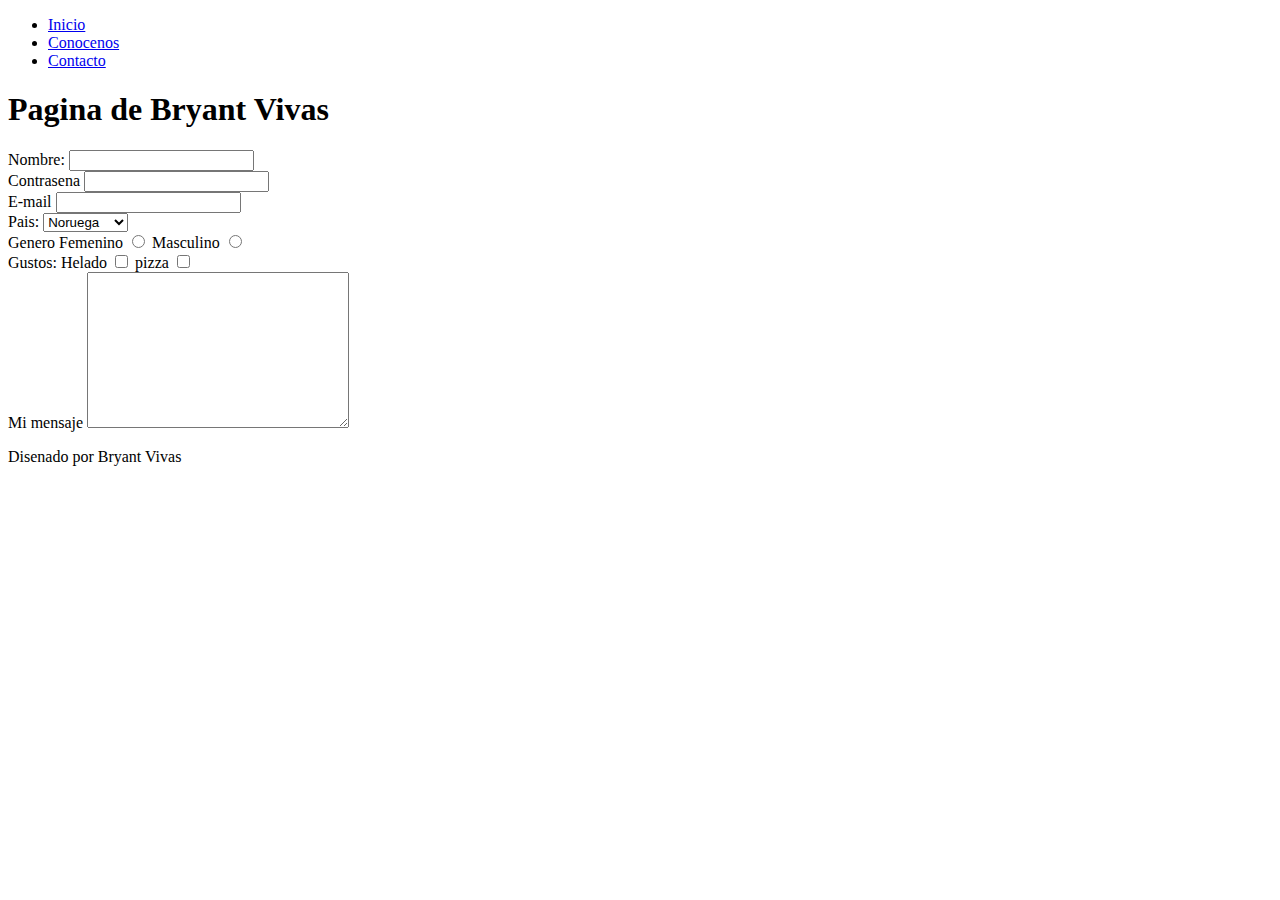
<file: contacto.html>
<!DOCTYPE html>
<html lang="es">
<head>
	<meta charset="UTF-8">
	<meta name="viewport" content="width=device-width, initial-scale=1.0">
	<title>Mi primera paagina</title>
</head>
<body>
	<nav>
		<ul>
			<li><a href="#">Inicio</a></li>
			<li><a href="#">Conocenos</a></li>
			<li><a href="#">Contacto</a></li>
		</ul>



	</nav>
	<header>
		<div class="contenedor">
			<div class="contenedor titulo">
				<h1>Pagina de Bryant Vivas</h1>
			</div>
		</div>
	</header>
	<main>
		<form action="">
			<label for="nombre">Nombre:</label>
			<input type="text" id="nombre">
			<br>
			<label for="contrasena">Contrasena</label>
			<input type="password" id="contrasena">
			<br>
			<label for="correo">E-mail</label>
			<input type="email">
			<br>

			<label for="pais">Pais:</label>
			<select name="" id="">
				<option value="venezuela">Venezuela</option>
				<option value="noruega" selected="true">Noruega</option>
			</select>
			<br>

			<label for="">Genero</label>
			<label for="femenino">Femenino</label>
			<input type="radio" id="femenino" name="genero">
			<label for="masculino">Masculino</label>
			<input type="radio" id="masculno" name="genero">
			<br>

			<label for="">Gustos:</label>
			<label for="helado">Helado</label>
			<input type="checkbox" id="helado">
			<label for="pizza">pizza</label>
			<input type="checkbox" id="pizza">
			<br>
			<label for="mensaje">Mi mensaje</label>
			<textarea name="" id="" cols="30" rows="10"></textarea>



		</form>
	</main>
	
	<footer>
		<div class="contenedor">
			<p>Disenado por Bryant Vivas</p>
		</div>
	</footer>
	
</body>
</html>
</file>
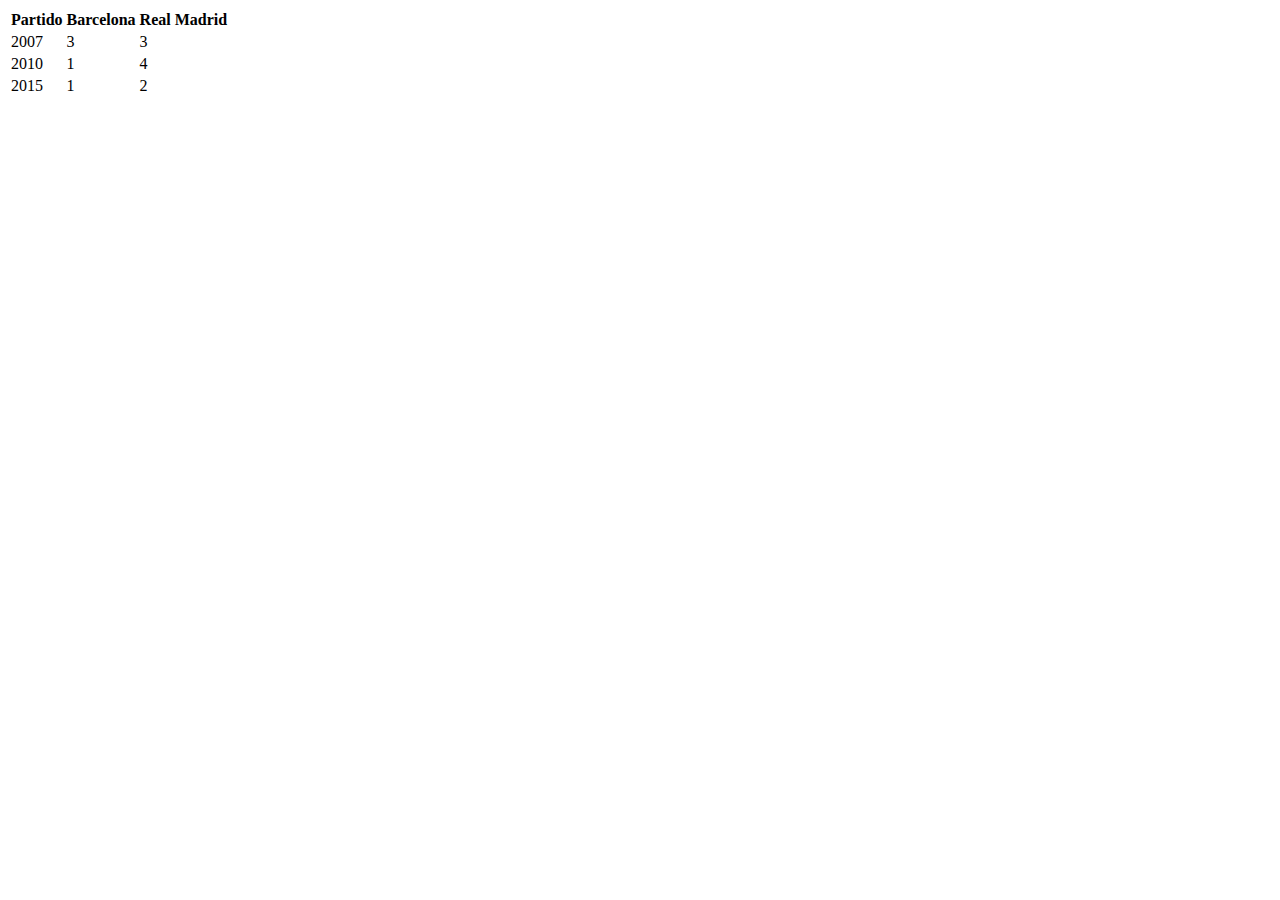
<file: tabla.html>
<!DOCTYPE html>
<html lang="en">
<head>
	<meta charset="UTF-8">
	<meta name="viewport" content="width=device-width, initial-scale=1.0">
	<title>Document</title>
</head>
<body>
	<table>
		<thead>
			<tr>
				<th>Partido</th>
				<th>Barcelona</th>
				<th>Real Madrid</th>
			</tr>
		</thead>
		<tbody>
			<tr>
				<td>2007</td>
				<td>3</td>
				<td>3</td>
			</tr>
			<tr>
				<td>2010</td>
				<td>1</td>
				<td>4</td>
			</tr>
			<tr>
				<td>2015</td>
				<td>1</td>
				<td>2</td>
			</tr>
		</tbody>
	</table>
	
</body>
</html>
</file>
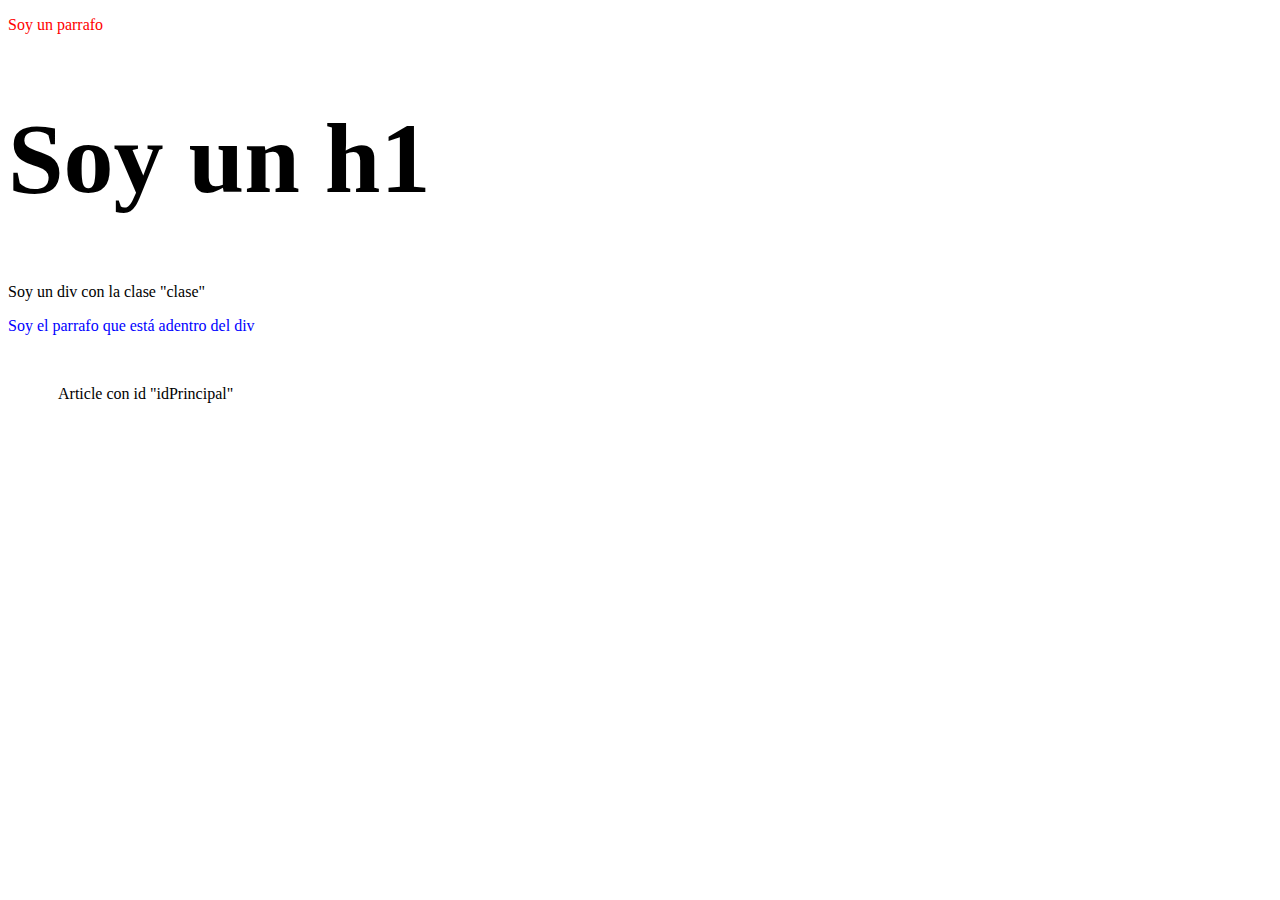
<file: css/1.-Selectores/selectores.html.html>
<!DOCTYPE html>
<html lang="en">
<head>
	<meta charset="UTF-8">
	<link rel="stylesheet" href="selectores.css">
	<title>Selectores</title>
</head>
<body>
	<p>Soy un parrafo</p>

	<h1>Soy un h1</h1>

	<div class="miClase">Soy un div con la clase "clase"

		<p>Soy el parrafo que está adentro del div</p>
	</div>

	<article id="idPrincipal">Article con id "idPrincipal"</article>
	
</body>
</html>
</file>
<file: css/2.-Unidades de medida y colores/unidades.html.html>
<!DOCTYPE html>
<html lang="en">
<head>
	<meta charset="UTF-8">
	<link rel="stylesheet" href="unidades.css.css">
	<title>Medidas</title>
</head>
<body>
	<div class="caja1"></div>
	<div class="caja2">
		<div class="caja3">
	</div>
	
</body>
</html>
</file>
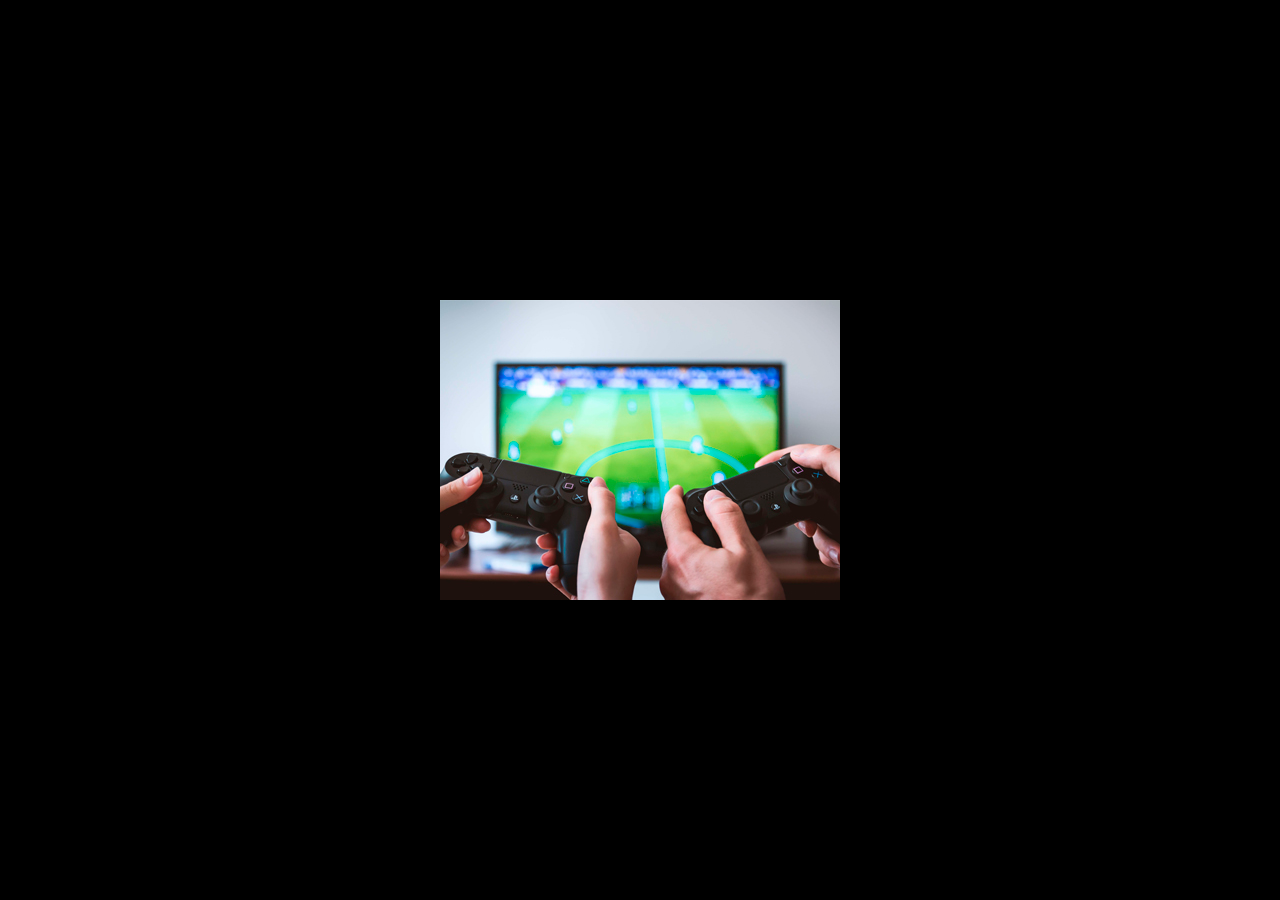
<file: css/3.-Fondos/fondos.html>
<!DOCTYPE html>
<html lang="en">
<head>
	<meta charset="UTF-8">
	<link rel="stylesheet" href="fondos.css">
	<meta name="viewport" content="width=device-width, initial-scale=1.0">
	<title>Fondos</title>
</head>
<body>
	
</body>
</html>
</file>
<file: css/1.-Selectores/selectores.css>
body{
	background-color: white;
}

p{
	
	color:red;
}

h1{
	font-size:100px;
}

#idPrincipal{
	margin:50px;
}

.miClase{
	width: 900px;
}

div p{
	color:blue;
}

.miClase, div, span{

}

div:hover{
	background:lightgray;
}
</file>
<file: css/2.-Unidades de medida y colores/unidades.css.css>
*{
	font-size:32px;
}

/*Los colores pueden recibir hexadecimales #f40000
	palabras red, o rgba(244,0,0,1); */

/* 1em sería equivalente a la medida en pixeles
que definí en el font-size de selector universal
	Ejemplo: 1em: 32px
			 2em: 64px; */
.caja1{
	background:#000;
	width: 32px;
	height: 32px;
	margin: 20px;
}
/* caja equivale 100% */
.caja2{
	background: rgba(213,255,243,1);
	width: 2em;
	height: 2em;
	margin: 20px;
}

/*Porcentajes*/

.caja3{
	background: red;
	width: 50%;
	height: 50%;
}

/* Colores en palabras

aqua, black, blue, fuchsia, gray, green, lime,
 maroon, navy, olive, orange, purple, red, silver,
  teal, white, yellow */
</file>
<file: css/3.-Fondos/fondos.css>
/* CSS define cinco propiedades para establecer el fondo de cada elemento
 (background-color, background-image, background-repeat, background-attachment,
  background-position)*/
*{
	margin:0;
	padding:0;
}
body{
	width: 100%;
	height:100vh;
}
 body {
	/* Muestra tu web con el fondo de color #000000 */
	background-color: black;
}

body { 
	/* Muestra tu web con el fondo de la imágen fondo.jpg */
	 background-image: url("img/fondo.jpg");
}

body{
	/* Indica si quieres o no que se repita el fondo
		repeat: Repite el fondo horizontal y vertical;
		repeat-x: Repite el fondo horizontalmente;
		repeat-y: repite el fondo verticalmente;
		no-repeat: no repite el fondo;
	 */
	background-repeat: no-repeat;
}

body{
	/* Controla la posición en la que se encuentra el fondo
	porcentajes, el punto superior izquierdo es el 0,0
	unidades de medida
	left:Posiciona la imagen a la izquierda = 0;
	right:posiciona la imagen a la derecha = 100%;
	center:posiciona la imagen en el centro = 50%;
	top:posiciona la imagen en la parte superior = 0;
	bottom:posiciona la imagen en la de abajo = 100%; */
	
	background-position: 50%;
}
body{
	/* Modifica el tamaño del fondo
		recibe: cover, auto, medidas;
	*/
	background-size: auto;
}
body{
	/* Permite mostrar una imagen fija en la pantalla */
	background-attachment: fixed;
}
/*
body{
	background:url('img/fondo.jpg') no-repeat center;

}
*/
</file>
